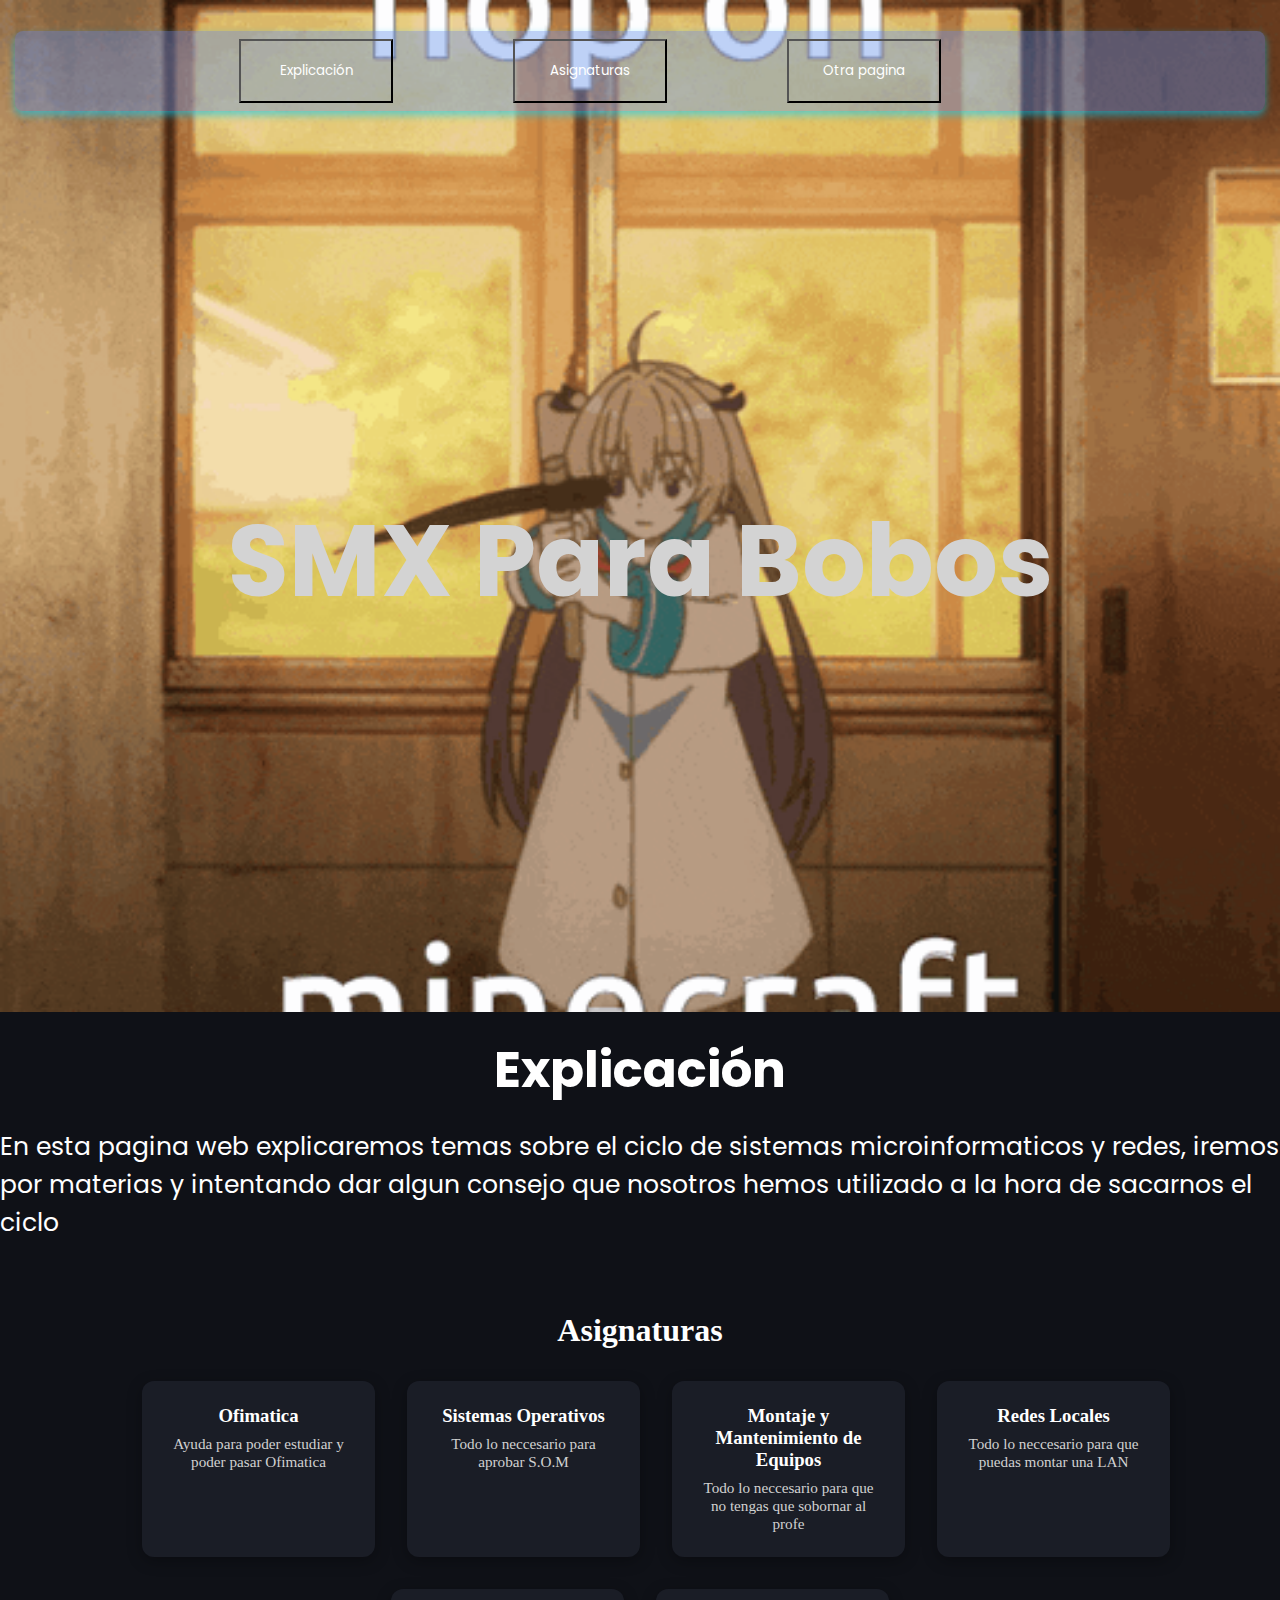
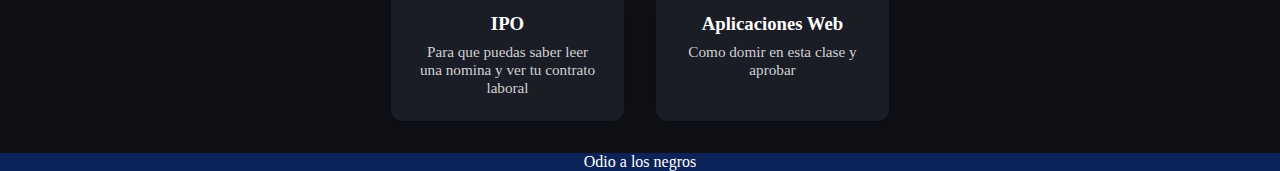
<file: index.html>
<!DOCTYPE html>
<head>
    <meta charset="UTF-8">
    <meta name="viewport" content="width=device-width, initial-scale=1.0">
    <link rel="stylesheet" href="index.css?v=2">
    <title>SMX para tontos</title>
</head>
<body>
<header>
        <nav>
                <button class="b-har"><a href="#explicacion"><p>Explicación</p><a></button>
                <button class="b-har"><a href="#asignaturas"><p>Asignaturas</p><a></button>
                <button class="b-har"><a href=""><p>Otra pagina</p><a></button>
            </ul>
        </nav>
    <section class="har"><h1>SMX Para Bobos</h1></section>
</header>
<main>    </div>    <section class="patamim">
        <h1 id="explicacion">Explicación</h1>
            <p>En esta pagina web explicaremos temas sobre el ciclo de sistemas microinformaticos y redes, iremos
                 por materias y intentando dar algun consejo que nosotros hemos utilizado a la hora de sacarnos el ciclo</p>
    </section>
    <section id="servicios">
    <h1 id="asignaturas" style="text-align: center; color: white;">Asignaturas</h1>
      <div class="servicio-grid">
        <a href="./Demas/ofimatica.html" class="servicio-card">
          <h3>Ofimatica</h3>
          <p>Ayuda para poder estudiar y poder pasar Ofimatica</p>
        </a>
        <a href=" " class="servicio-card">
          <h3>Sistemas Operativos</h3>
          <p>Todo lo neccesario para aprobar S.O.M</p>
        </a>
        <a href="" class="servicio-card">
          <h3>Montaje y Mantenimiento de Equipos</h3>
          <p>Todo lo neccesario para que no tengas que sobornar al profe</p>
        </a>
         <a href="" class="servicio-card">
          <h3>Redes Locales</h3>
          <p>Todo lo neccesario para que puedas montar una LAN</p>
        </a>
         <a href="" class="servicio-card">
          <h3>IPO</h3>
          <p>Para que puedas saber leer una nomina y ver tu contrato laboral</p>
        </a>
          <a href="" class="servicio-card">
          <h3>Aplicaciones Web</h3>
          <p>Como domir en esta clase y aprobar</p>
        </a>
      </div>
    </section>
</main>
</body>
<footer>Odio a los negros</footer>
</file>
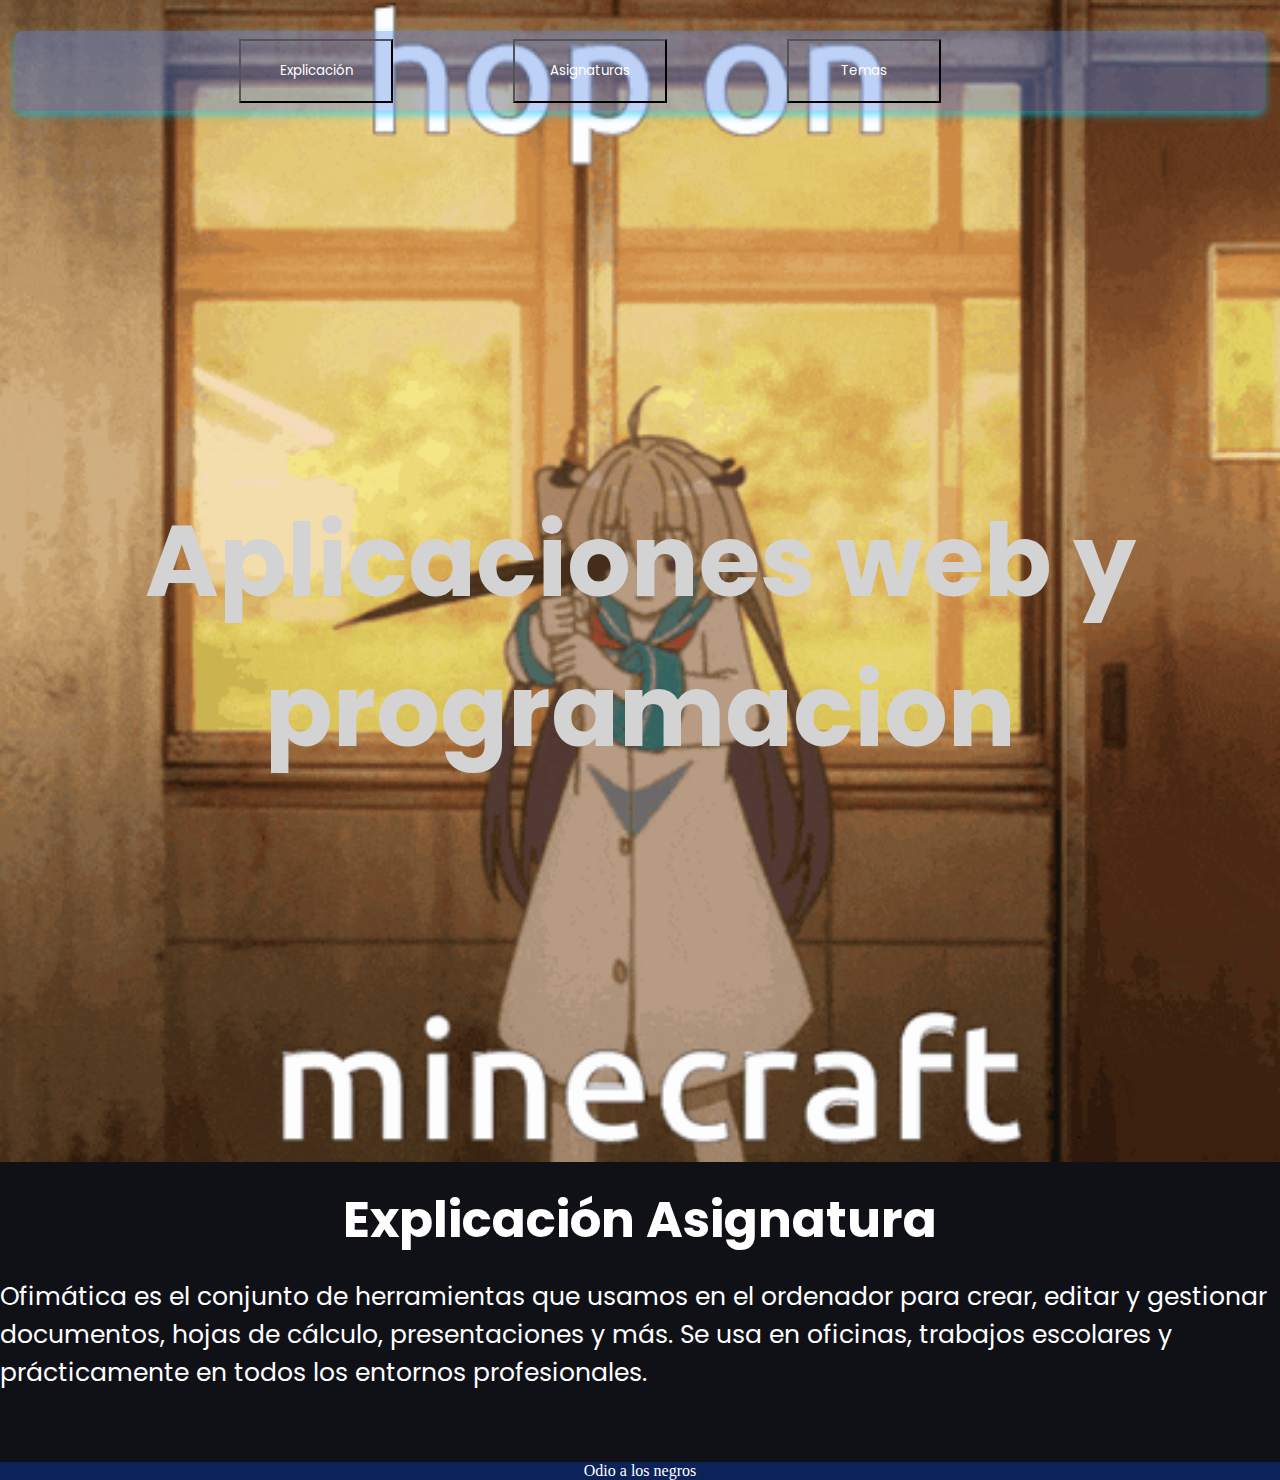
<file: Demas/app-web.html>
<!DOCTYPE html>
<head>
    <meta charset="UTF-8">
    <meta name="viewport" content="width=device-width, initial-scale=1.0">
    <link rel="stylesheet" href="../index.css?v=2">
    <link rel="stylesheet" href="./desplegable.css?v=2">
    <title>Aplicaciones Web</title>
</head>
<body>
<header>
        <nav>
                <button class="b-har"><a href="#explicacion"><p>Explicación</p><a></button>
                <button class="b-har"><a href="#asignaturas"><p>Asignaturas</p><a></button>
                <button class="b-har"><a href=""><p>Temas</p><a></button>
            </ul>
        </nav>
    <section class="har"><h1>Aplicaciones web y programacion</h1></section>
</header>
<main>    
</div>    
<section class="patamim">
    <h1 id="explicacion">Explicación Asignatura</h1>
        <p>Ofimática es el conjunto de herramientas que usamos en el ordenador para crear, editar y gestionar documentos, hojas de cálculo, presentaciones y más. 
        Se usa en oficinas, trabajos escolares y prácticamente en todos los entornos profesionales.</p>
</section>
<section></section>
</main>
</body>
<footer>Odio a los negros</footer>
</file>
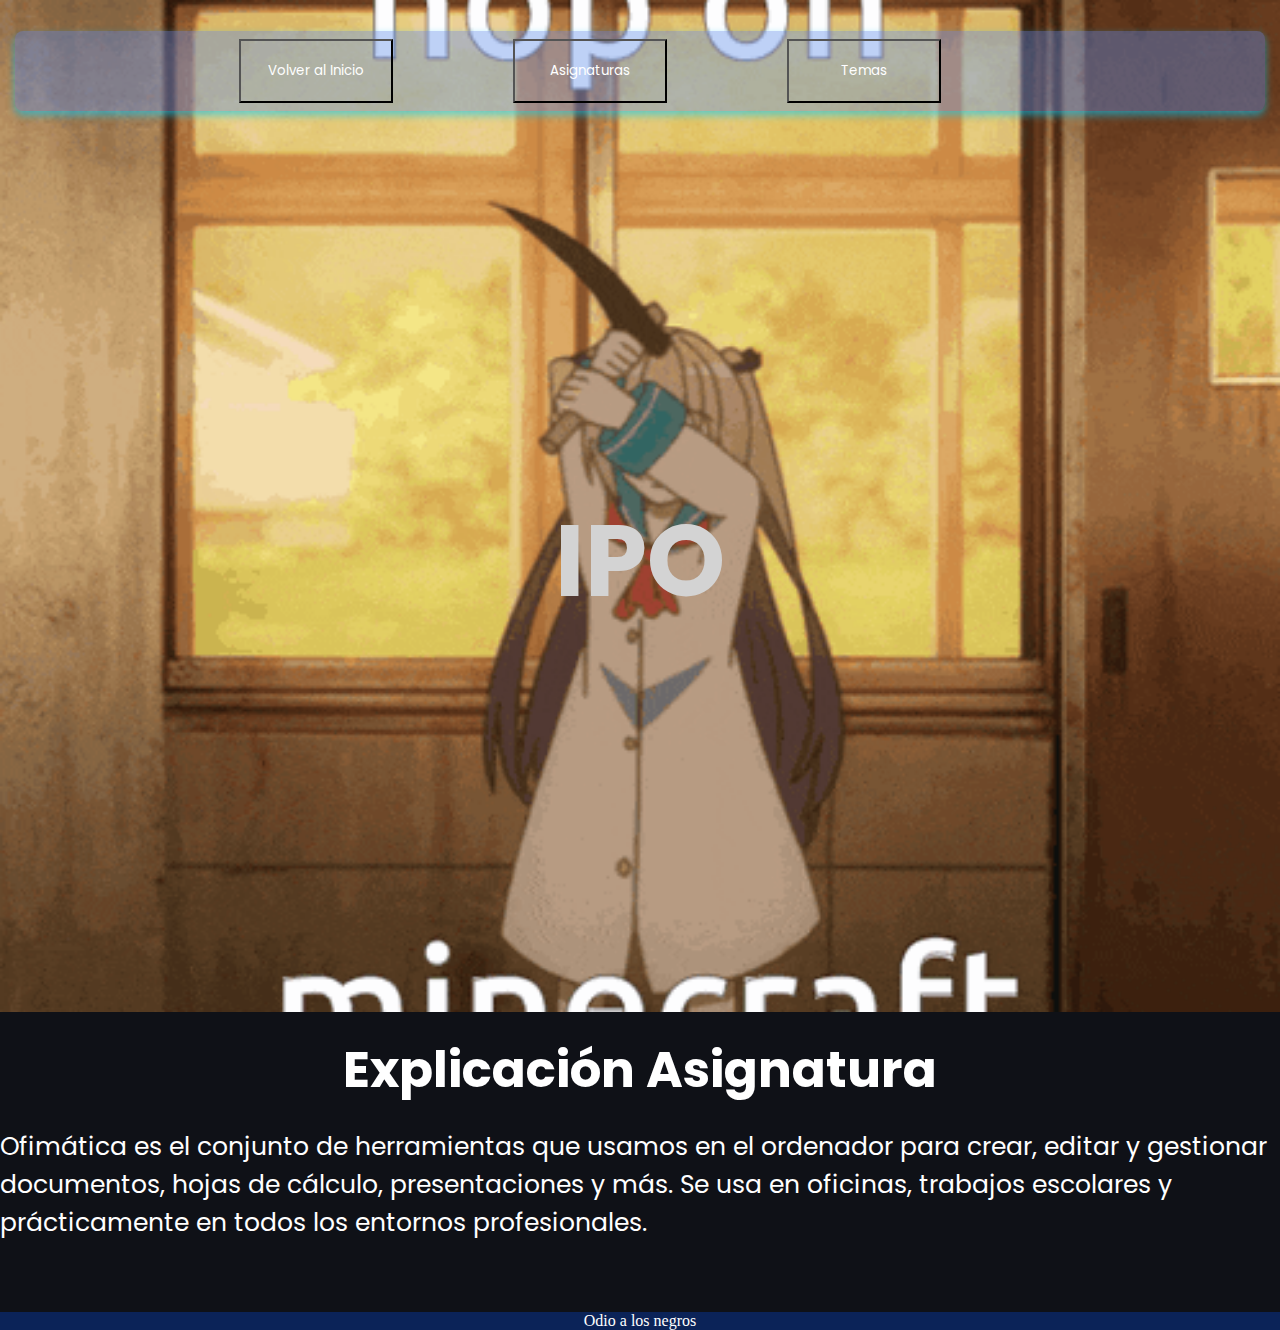
<file: Demas/ipo.html>
<!DOCTYPE html>
<head>
    <meta charset="UTF-8">
    <meta name="viewport" content="width=device-width, initial-scale=1.0">
    <link rel="stylesheet" href="../index.css?v=2">
    <link rel="stylesheet" href="./desplegable.css?v=2">
    <title>IPO</title>
</head>
<body>
<header>
        <nav>
                <button class="b-har"><a href="../index.html"><p>Volver al Inicio</p><a></button>
                <button class="b-har"><a href="#asignaturas"><p>Asignaturas</p><a></button>
                <button class="b-har"><a href=""><p>Temas</p><a></button>
            </ul>
        </nav>
    <section class="har"><h1>IPO</h1></section>
</header>
<main>    
</div>    
<section class="patamim">
    <h1 id="explicacion">Explicación Asignatura</h1>
        <p>Ofimática es el conjunto de herramientas que usamos en el ordenador para crear, editar y gestionar documentos, hojas de cálculo, presentaciones y más. 
        Se usa en oficinas, trabajos escolares y prácticamente en todos los entornos profesionales.</p>
</section>
<section></section>
</main>
</body>
<footer>Odio a los negros</footer>
</file>
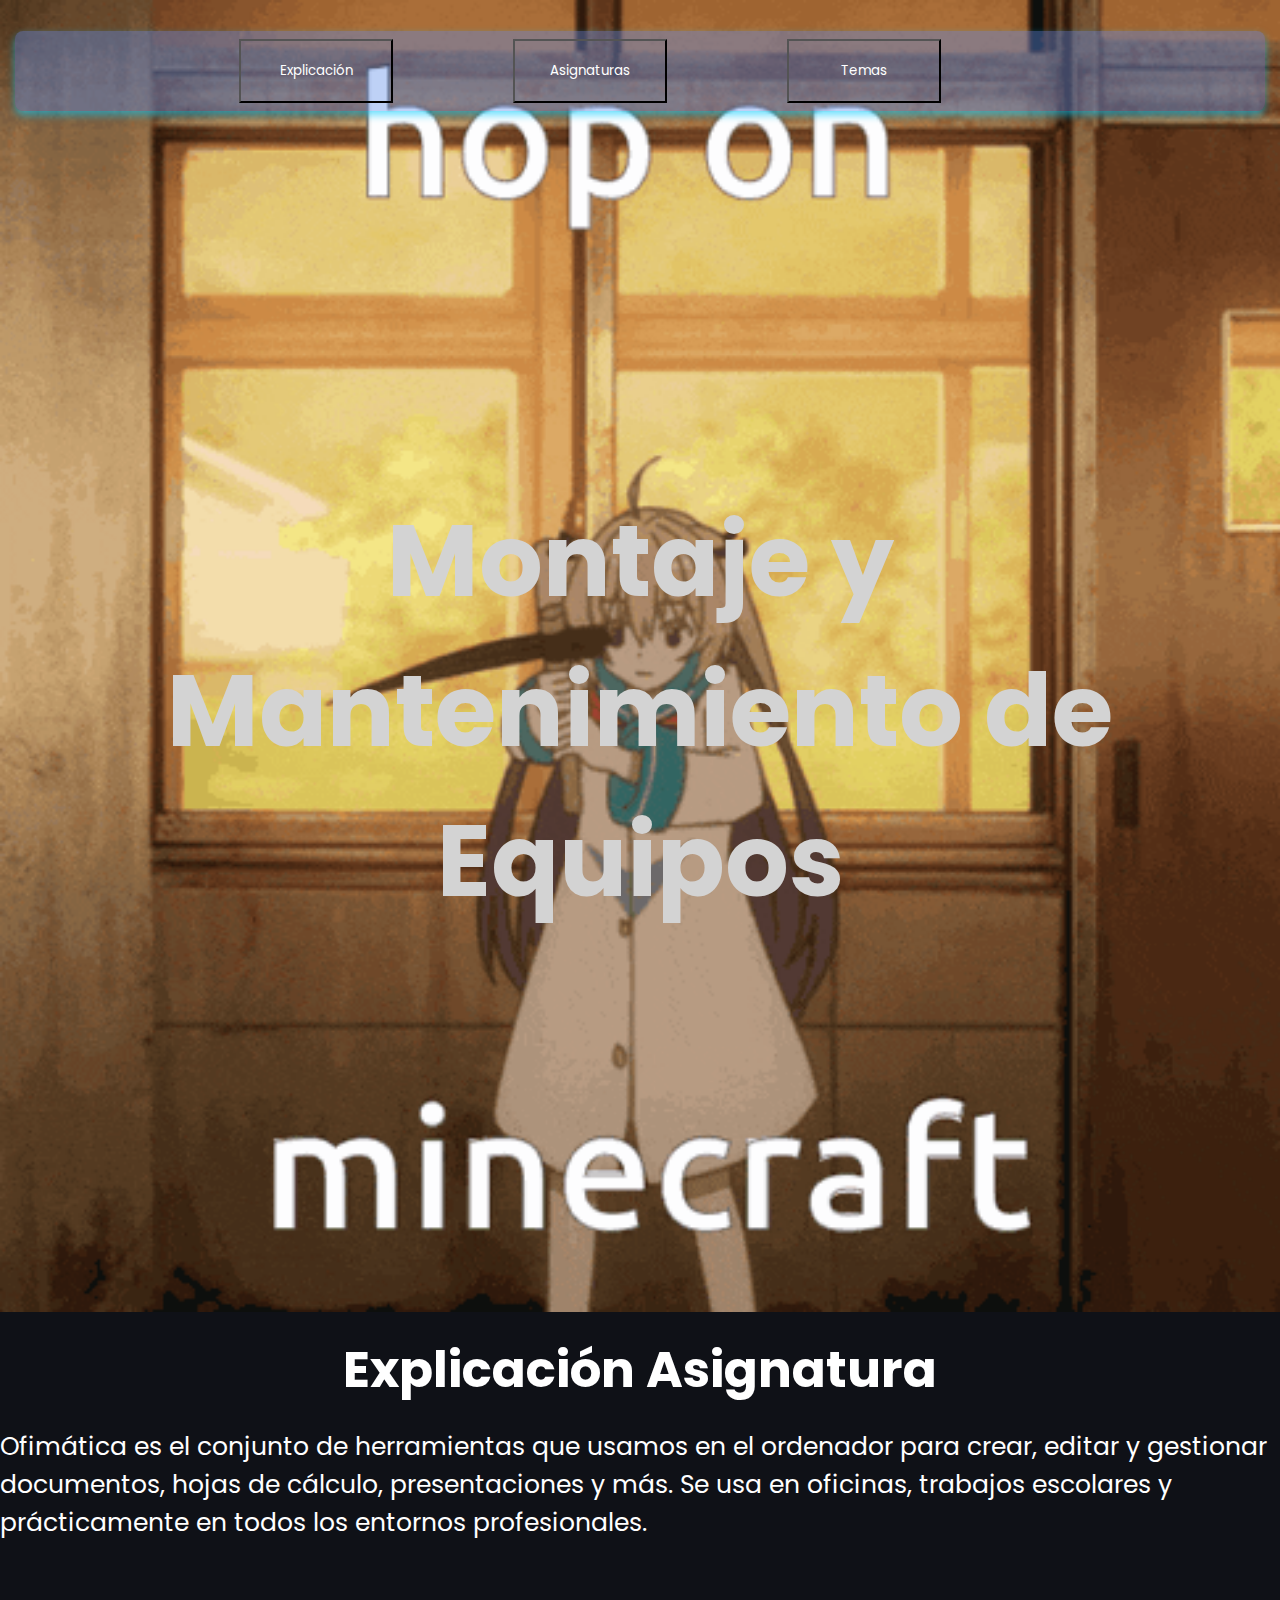
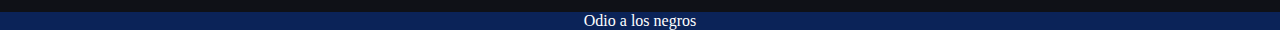
<file: Demas/montajes.html>
<!DOCTYPE html>
<head>
    <meta charset="UTF-8">
    <meta name="viewport" content="width=device-width, initial-scale=1.0">
    <link rel="stylesheet" href="../index.css?v=2">
    <link rel="stylesheet" href="./desplegable.css?v=2">
    <title>Montajes</title>
</head>
<body>
<header>
        <nav>
                <button class="b-har"><a href="#explicacion"><p>Explicación</p><a></button>
                <button class="b-har"><a href="#asignaturas"><p>Asignaturas</p><a></button>
                <button class="b-har"><a href=""><p>Temas</p><a></button>
            </ul>
        </nav>
    <section class="har"><h1>Montaje y Mantenimiento de Equipos</h1></section>
</header>
<main>    
</div>    
<section class="patamim">
    <h1 id="explicacion">Explicación Asignatura</h1>
        <p>Ofimática es el conjunto de herramientas que usamos en el ordenador para crear, editar y gestionar documentos, hojas de cálculo, presentaciones y más. 
        Se usa en oficinas, trabajos escolares y prácticamente en todos los entornos profesionales.</p>
</section>
<section></section>
</main>
</body>
<footer>Odio a los negros</footer>
</file>
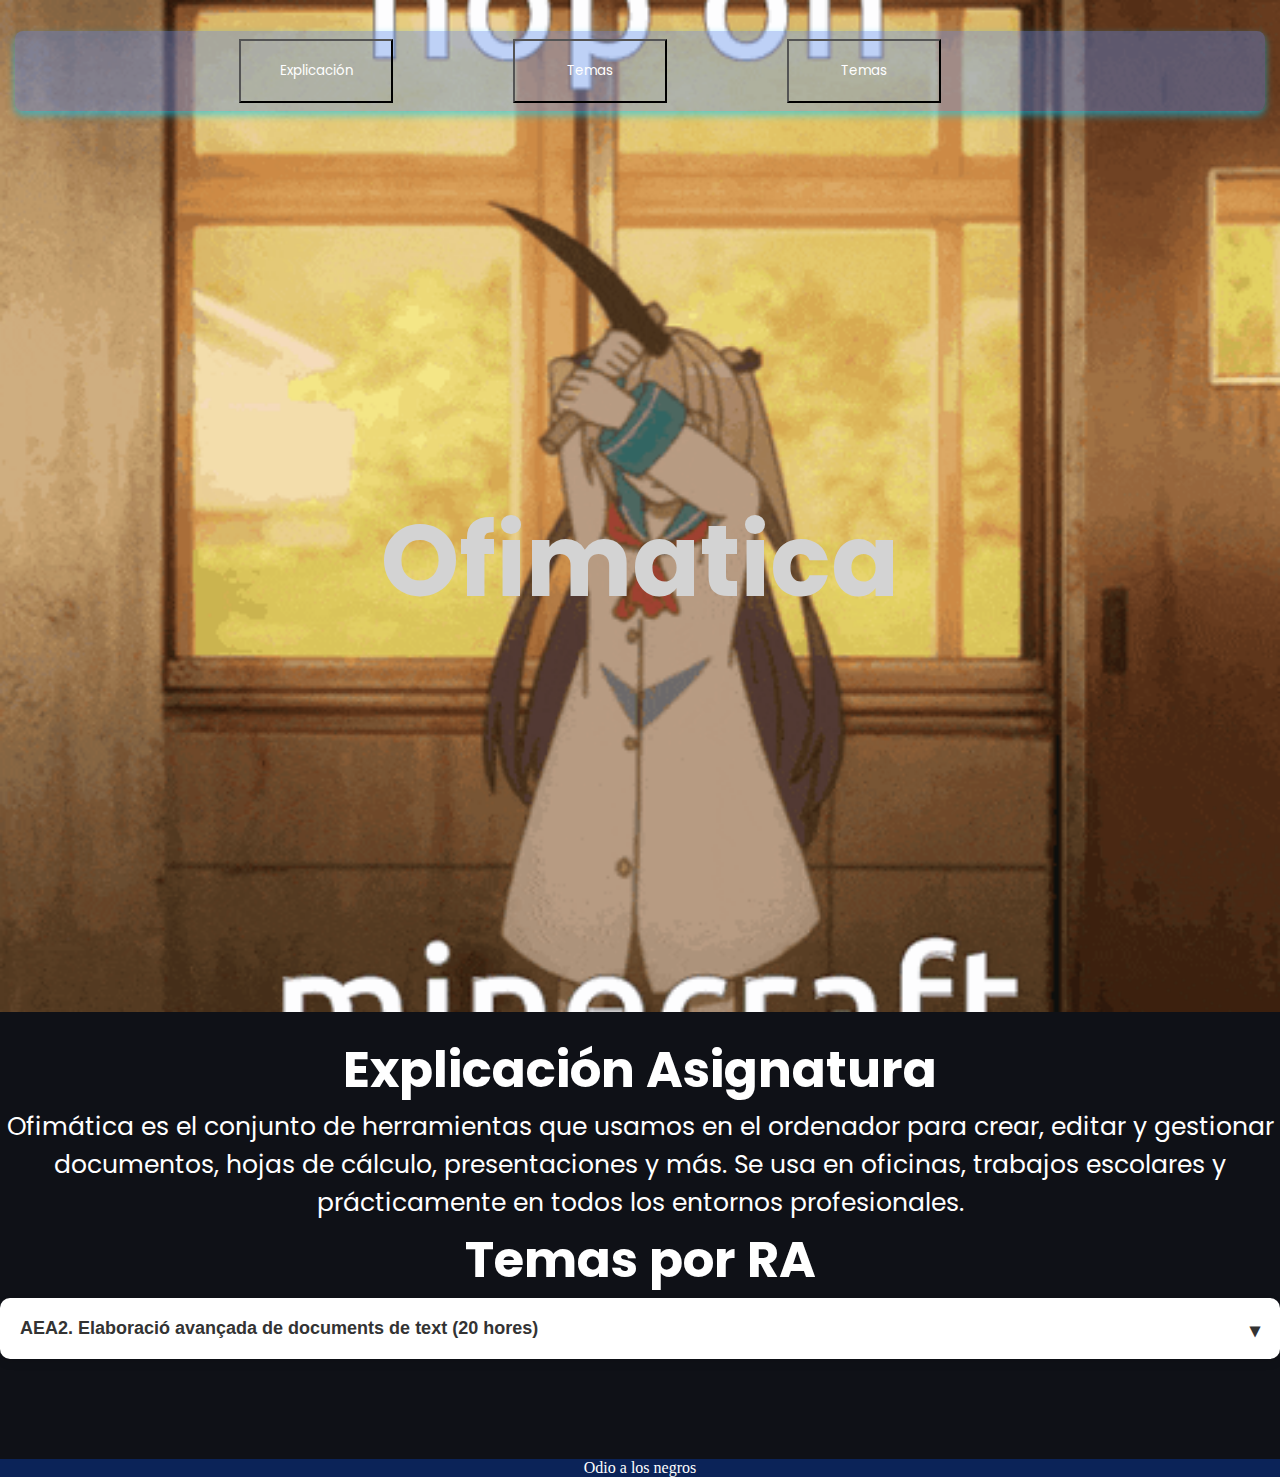
<file: Demas/ofimatica.html>
<!DOCTYPE html>
<head>
    <meta charset="UTF-8">
    <meta name="viewport" content="width=device-width, initial-scale=1.0">
    <link rel="stylesheet" href="../index.css?v=2">
    <link rel="stylesheet" href="./desplegable.css?v=2">
    <title>Ofimatica</title>
</head>
<body>
<header>
        <nav>
                <button class="b-har"><a href="#explicacion"><p>Explicación</p><a></button>
                <button class="b-har"><a href="#temas"><p>Temas</p><a></button>
                <button class="b-har"><a href=""><p>Temas</p><a></button>
            </ul>
        </nav>
    <section class="har"><h1>Ofimatica</h1></section>
</header>
<main>    
</div>    
<section class="patamim">
    <h1 id="explicacion">Explicación Asignatura</h1>
        <p>Ofimática es el conjunto de herramientas que usamos en el ordenador para crear, editar y gestionar documentos, hojas de cálculo, presentaciones y más. 
        Se usa en oficinas, trabajos escolares y prácticamente en todos los entornos profesionales.</p>
    <h1 id="temas" class="grande">Temas por RA</h1>
    <p></p>
<button class="accordion">AEA2. Elaboració avançada de documents de text (20 hores)</button>
  <div class="panel">
    <div class="panel-content">
      <div class="ra-title">
        RA2. Elabora documents i plantilles, descrivint i aplicant les opcions avançades de processadors de textos
      </div>
      <div class="link-box"><a href="./PDF OFI/RA2/introduccio-RA2.pdf">SMX-MP0223-RA2-AEA2_1 - Introducció i ús bàsic</a></div>
      <div class="link-box"><a href="./PDF OFI/RA2/FormatDocument-RA2.pdf">SMX-MP0223-RA2-AEA2_2 - Format del document</a></div>
      <div class="link-box"><a href="./PDF OFI/RA2/Llistes-RA2.pdf">SMX-MP0223-RA2-AEA2_3 - Llistes</a></div>
    </div>
  </div>
</div>
</section>
</main>
</body>
<script>
    const acc = document.querySelector(".accordion");
    const panel = document.querySelector(".panel");

    acc.addEventListener("click", function () {
      this.classList.toggle("active");

      if (panel.style.maxHeight) {
        panel.style.maxHeight = null;
      } else {
        panel.style.maxHeight = panel.scrollHeight + "px";
      }
    });
</script>
<footer>Odio a los negros</footer>
</file>
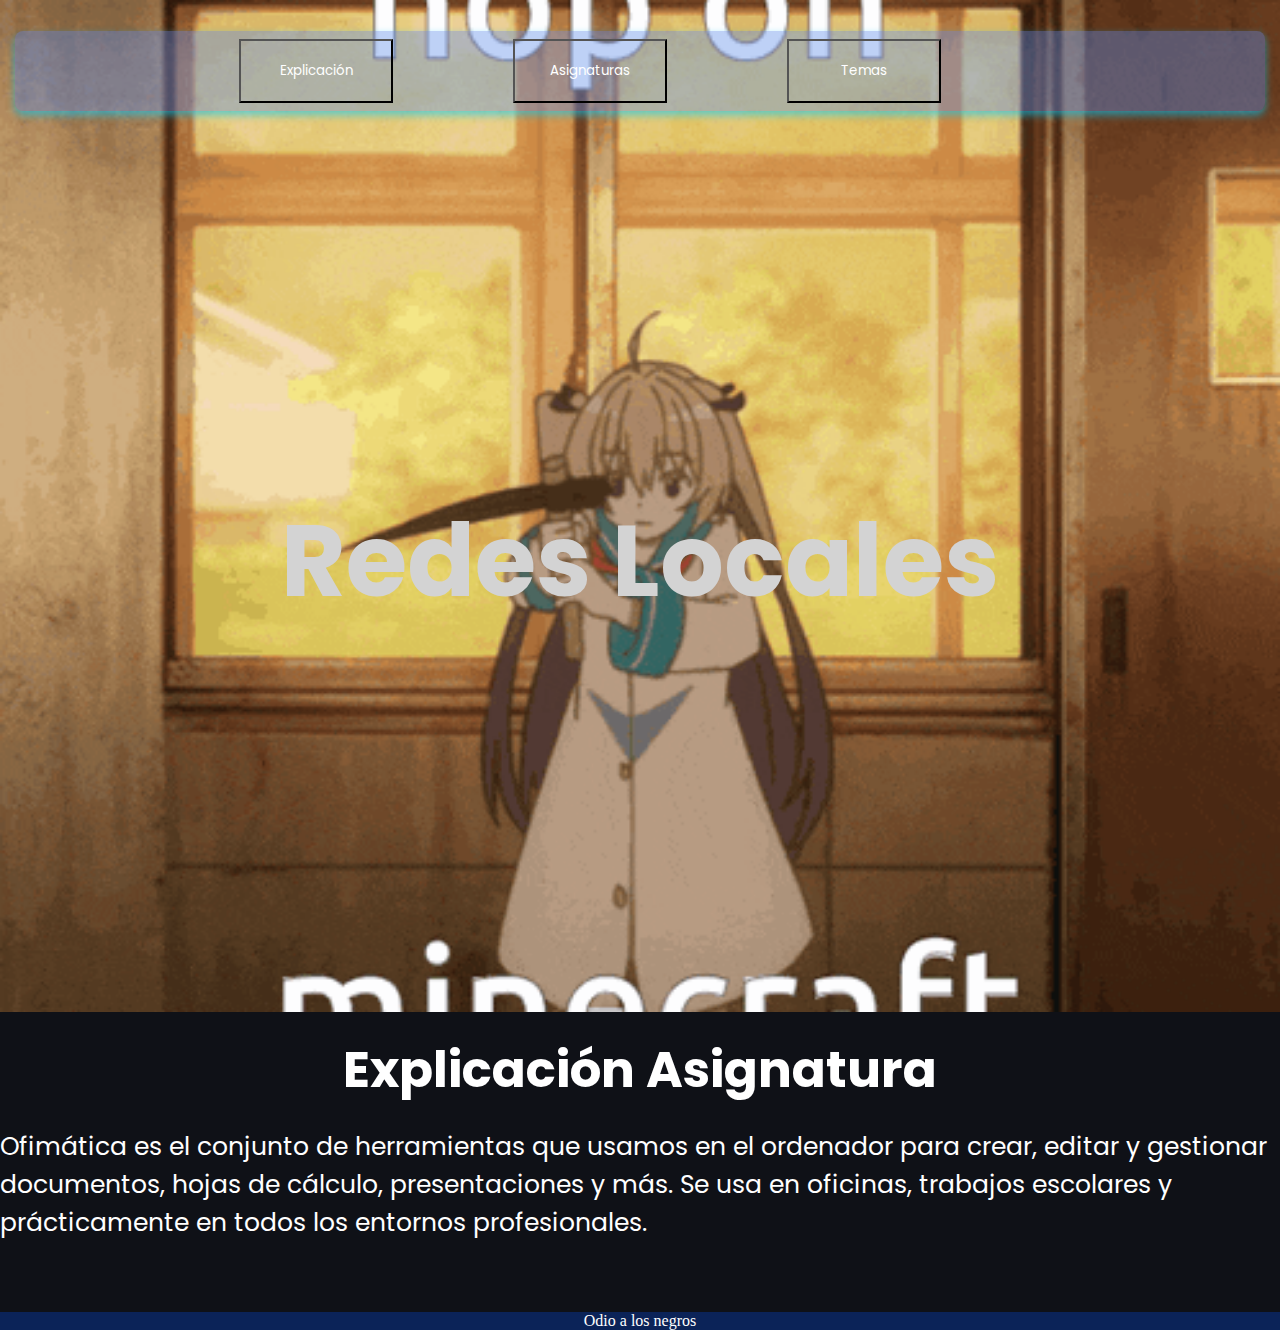
<file: Demas/redes.html>
<!DOCTYPE html>
<head>
    <meta charset="UTF-8">
    <meta name="viewport" content="width=device-width, initial-scale=1.0">
    <link rel="stylesheet" href="../index.css?v=2">
    <link rel="stylesheet" href="./desplegable.css?v=2">
    <title>Redes</title>
</head>
<body>
<header>
        <nav>
                <button class="b-har"><a href="#explicacion"><p>Explicación</p><a></button>
                <button class="b-har"><a href="#asignaturas"><p>Asignaturas</p><a></button>
                <button class="b-har"><a href=""><p>Temas</p><a></button>
            </ul>
        </nav>
    <section class="har"><h1>Redes Locales</h1></section>
</header>
<main>    
</div>    
<section class="patamim">
    <h1 id="explicacion">Explicación Asignatura</h1>
        <p>Ofimática es el conjunto de herramientas que usamos en el ordenador para crear, editar y gestionar documentos, hojas de cálculo, presentaciones y más. 
        Se usa en oficinas, trabajos escolares y prácticamente en todos los entornos profesionales.</p>
</section>
<section></section>
</main>
</body>
<footer>Odio a los negros</footer>
</file>
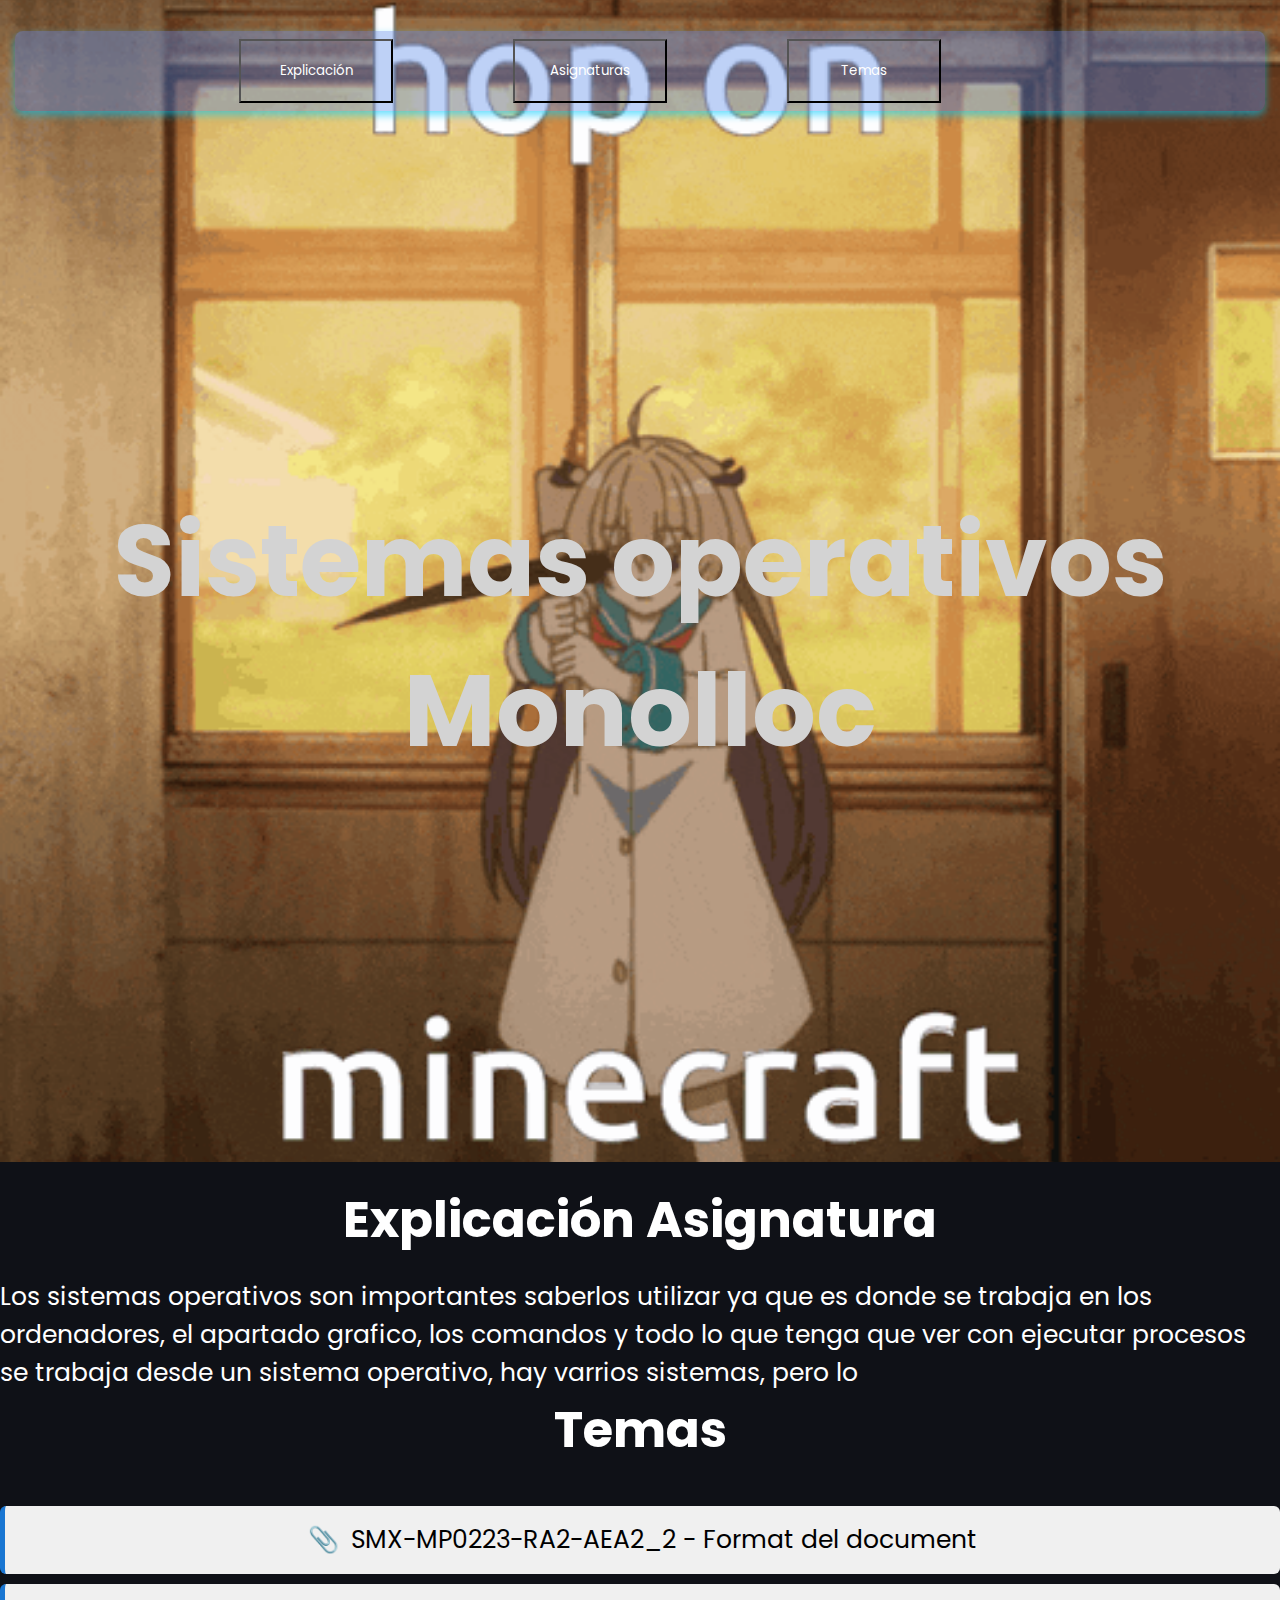
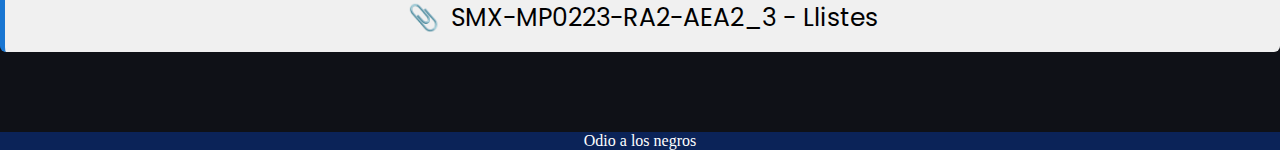
<file: Demas/so-monolloc.html>
<!DOCTYPE html>
<head>
    <meta charset="UTF-8">
    <meta name="viewport" content="width=device-width, initial-scale=1.0">
    <link rel="stylesheet" href="../index.css?v=2">
    <link rel="stylesheet" href="./desplegable.css?v=2">
    <title>S.O Monolloc</title>
</head>
<body>
<header>
        <nav>
                <button class="b-har"><a href="#explicacion"><p>Explicación</p><a></button>
                <button class="b-har"><a href="#asignaturas"><p>Asignaturas</p><a></button>
                <button class="b-har"><a href=""><p>Temas</p><a></button>
            </ul>
        </nav>
    <section class="har"><h1>Sistemas operativos Monolloc</h1></section>
</header>
<main>    
</div>    
<section class="patamim">
    <h1 id="explicacion">Explicación Asignatura</h1>
        <p style="color: white;">Los sistemas operativos son importantes saberlos utilizar ya que es donde se trabaja en los ordenadores, el apartado grafico, los comandos y todo lo que tenga que ver con ejecutar procesos se trabaja desde un sistema operativo, hay varrios sistemas, pero lo</p>
        <h1 id="temas" class="grande">Temas</h1><br>
        

<!--<button class="accordion">Unidades de información</button>
<div class="panel">
  <div class="panel-content">
    <div class="ra-title">RA1 - Bits y Nombre Binarios</div>-->

    <!-- Nivel 2 --
    <button class="accordion">Unidades de información</button>
    <div class="panel">
      <div class="panel-content">
        <div class="link-box">Escalera de conversión</div>
        <p>Las unidades de informacion en la informatica se calculan en bits, es la unidad mas pequeña posible, se dividen en 0 y 1, un bit puede ser un 0 o un 1.</p>
        <p>Para calcualar cuantos bits es un byte hay que dividilo 8, ya que un byte son 8 bits.</p>
        <h3>Como pasamos de byts a Kb,MB,Gb,TB?</h3>
        <p>Para pasar de byts a kB hay que dividir por 1024, cuando queremos subir de unidades hay que dividir, 
          pero cuando queremos bajar las unidades por ejemplo 4MB a KB hay que multiplicar 1024, el ejemplo seria 4*1024=4.096</p>
      </div>
    </div>-->

    <div class="link-box">SMX-MP0223-RA2-AEA2_2 - Format del document</div>
    <div class="link-box">SMX-MP0223-RA2-AEA2_3 - Llistes</div>
  </div>
</div>
        
</section>
<section></section>
</main>
</body>
<script>
  const accordions = document.querySelectorAll(".accordion");

  accordions.forEach((acc) => {
    acc.addEventListener("click", function () {
      this.classList.toggle("active");

      const panel = this.nextElementSibling;
      if (panel.style.maxHeight) {
        panel.style.maxHeight = null;
      } else {
        // Usamos scrollHeight de forma más fiable
        panel.style.maxHeight = panel.scrollHeight + "px";

        // Opción alternativa: usar setTimeout si hay muchas transiciones anidadas
        setTimeout(() => {
          panel.style.maxHeight = panel.scrollHeight + "px";
        }, 10);
      }
    });
  });
</script>


<footer>Odio a los negros</footer>
</file>
<file: index.css>
@import url('https://fonts.googleapis.com/css2?family=Poppins:wght@300;400;600&display=swap');

:root {
    --bg-dark: #0f1117;
    --nav-bg: #5e8dec65;
    --nav-text: #ffffff;
    --nav-hover: #00bcd4;
    --nav-padding: 1rem 1.5rem;
    --nav-border-radius: 8px;
    --transition-speed: 0.3s ease;
}

* {
    box-sizing: border-box;
    margin: 0;
    padding: 0;
}
h6 {
    font-family: 'Poppins', sans-serif;
}
html {
    scroll-behavior: smooth;
}

header {
   background-image: url('./Imagenes/header.gif');
   background-position: center;
   background-size: cover;
   background-repeat: no-repeat;
   padding: 1rem 0;
}

nav {
    background-color: var(--nav-bg);
    border-radius: var(--nav-border-radius);
    margin: 15px;
    padding: 0.5rem 1rem;
    box-shadow: 0 4px 8px rgba(0, 204, 255, 0.6);
    display: flex;
    justify-content: center;
    align-items: center;
}
nav ul {
    display: inline;
    gap: 2.5rem;
    list-style: none;
    padding: 10px;
}

nav a {
    text-decoration: none;
    color: var(--nav-text);
    font-family: 'Poppins', sans-serif;
    font-weight: 20px;
    border-radius: 5px;
    transition: color var(--transition-speed), background-color var(--transition-speed);
    margin-inline: 50px;
}

nav button:hover {
    color: var(--nav-text);
    background-color: var(--nav-hover);
    transform: translateY(-2px);
    box-shadow: 0 2px 5px rgba(0, 188, 212, 0.5);
}

body {
    background: var(--bg-dark);
}

footer {
    color: #ffffff;
    text-align: center;
    background-color: #0b2358;
}

p {
    color: #ffff;
    text-align: center;
}

.har {
    font-size: 50px;
    color: lightgray;
    font-family: 'Poppins', Times, serif;
    text-align: center;
    padding-top: 360px;
    padding-bottom: 360px;
}

.sub {
    text-align: center;
    padding-top: 10px;
    color: azure;
    font-size: 30px;
}

.b-har {
    background-color: transparent;
    color: yellow;
    margin-left: 10px;
    margin-right: 10px;
}

.patamim {
    font-size: 25px;
    color: white;
    font-family: 'Poppins', Times, serif;
    text-align: center;
    padding-top: 20px;
    padding-bottom: 70px;
}
.patamim > p {
    padding-top: 20px;
    text-align: left;
}
.idk {
    color: #000000;
}
::-webkit-scrollbar {
    width: 10px;
}
::-webkit-scrollbar-track {
    background: rgba(255, 255, 255, 0.2);
    border-radius: 10px;
    backdrop-filter: blur(10px);
}

::-webkit-scrollbar-thumb {
    background: linear-gradient(135deg, #000000, #000000);
    border-radius: 10px;
    box-shadow: 0px 0px 10px rgba(255, 255, 255, 0.5);
    transition: background 0.5s, box-shadow 0.3s;
}

::-webkit-scrollbar-thumb:hover {
    background: linear-gradient(135deg, #1f1f1f, #838383);
    box-shadow: 0px 0px 15px rgba(0, 255, 0, 0.8);
}
.servicio-grid {
  display: flex;
  gap: 2rem;
  justify-content: center;
  flex-wrap: wrap;
  margin-top: 2rem;
  margin-bottom: 2rem;
}

.servicio-card {
  background: #1a1d26;
  border-radius: 12px;
  padding: 1.5rem;
  text-align: center;
  color: white;
  text-decoration: none;
  transition: transform 0.3s, box-shadow 0.3s;
  width: 233px;
  box-shadow: 0 4px 15px rgba(0, 0, 0, 0.3);
}

.servicio-card:hover {
  transform: translateY(-5px);
  box-shadow: 0 8px 20px rgba(0, 0, 0, 0.4);
}

.servicio-card img {
  max-width: 100%;
  border-radius: 10px;
  margin-bottom: 1rem;
}

.servicio-card h3 {
  color: var(--primary);
  margin-bottom: 0.5rem;
}

.servicio-card p {
  font-size: 0.95rem;
  color: #d1d1d1;
}
</file>
<file: Demas/desplegable.css>
.accordion {
      background-color: #ffffff;
      color: #333;
      cursor: pointer;
      padding: 20px;
      width: 100%;
      border: none;
      outline: none;
      text-align: left;
      font-size: 18px;
      font-weight: 600;
      transition: 0.3s;
      box-shadow: 0 4px 8px rgba(0, 0, 0, 0.1);
      border-radius: 10px;
      margin-bottom: 10px;
      position: relative;
    }

    .accordion::after {
      content: "▾";
      font-size: 20px;
      position: absolute;
      right: 20px;
      transition: transform 0.3s;
    }

    .accordion.active::after {
      transform: rotate(180deg);
    }

    .panel {
      max-height: 0;
      overflow: hidden;
      transition: max-height 0.4s ease;
      background-color: #ffffff;
      border-radius: 10px;
      box-shadow: 0 4px 12px rgba(0,0,0,0.05);
      padding: 0 20px;
      margin-bottom: 20px;
    }

    .panel-content {
      padding: 20px 0;
    }

    .ra-title {
      background-color: #e53935;
      color: white;
      padding: 15px;
      border-radius: 6px;
      font-weight: 600;
      margin-bottom: 10px;
    }

    .dates {
      background-color: #ccff33;
      padding: 10px;
      border-radius: 6px;
      font-weight: 600;
      color: #333;
      margin-bottom: 20px;
    }

    .link-box {
      background-color: #f0f0f0;
      padding: 15px;
      border-left: 5px solid #1976d2;
      border-radius: 6px;
      margin-bottom: 10px;
      transition: background-color 0.3s;
      cursor: pointer;
      color: black;
    }

    .link-box:hover {
      background-color: #e0e0e0;
    }

    .link-box::before {
      content: "📎 ";
      margin-right: 5px;
    }

    .task-box::before {
      content: "📝 ";
      margin-right: 5px;
    }
    .link-box > a {
        color: black;
        text-decoration: none;
    }
</file>
